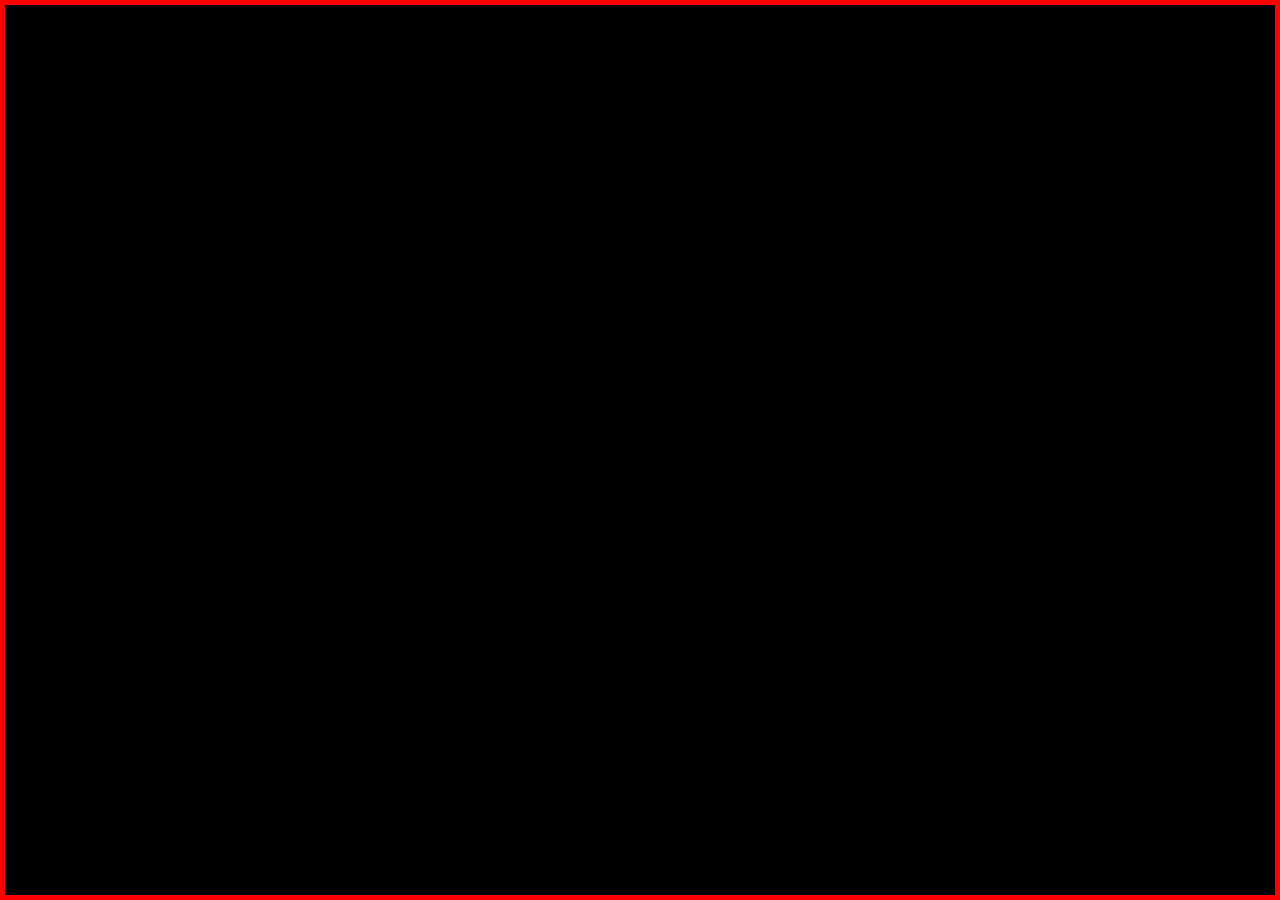
<file: index.html>
<!DOCTYPE html>
<html lang="en">
    <head>
        <meta charset="UTF-8">
        <meta name="viewport" content="width=device-width, initial-scale=1.0">
        <link rel="stylesheet" href="styles.css">
        <title>Main Page</title>
    </head>
    <body>
        <div class="splash">
            <h1 class="fade-in">Welcome To My Website!</h1>
        </div>
        <div class="main">
            <div class="dropdown">
                <button class="drop-button"> Menu </button>
                <div class="dropdown-content">
                    <a href="index.html"> Main Page </a>
                    <a href="secondary.html"> Secondary Page </a>
                </div>
            </div>
            <h1 class="header">The Main Page!</h1>
            <div class="container">
                <div class="info-box">
                    <p>Lorem ipsum odor amet, consectetuer adipiscing elit. Vulputate platea iaculis condimentum fringilla faucibus ullamcorper vulputate. Massa nec vehicula viverra hendrerit posuere a fermentum consectetur. Lectus pellentesque rutrum faucibus mauris volutpat pharetra cras. Cubilia rhoncus lorem facilisis donec vehicula commodo. Sammy Garcia is the goat</p>
                    <a href="secondary.html"><button class="button">Click Me!</button></a>
                </div>
                <img src="images/image.png" alt="image" class="image">
            </div>
        </div>
        <script src="script.js"></script>
    </body>
</html>
</file>
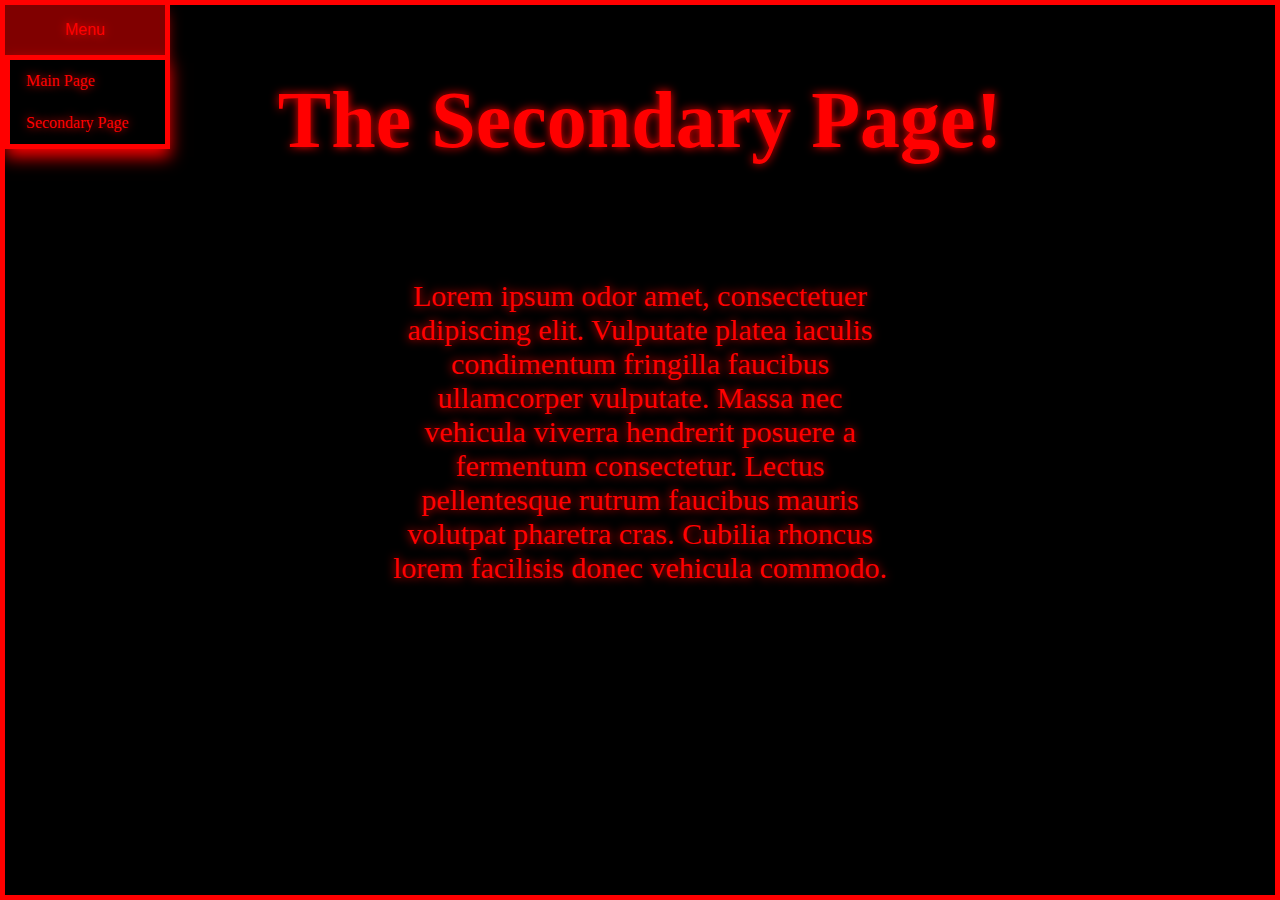
<file: secondary.html>
<!DOCTYPE html>
<html lang="en">
    <head>
        <meta charset="UTF-8">
        <meta name="viewport" content="width=device-width, initial-scale=1.0">
        <link rel="stylesheet" href="styles2.css">
        <title>Secondary Page</title>
    </head>
    <body>
        <div class="dropdown">
            <button class="drop-button"> Menu </button>
            <div class="dropdown-content">
                <a href="index.html"> Main Page </a>
                <a href="secondary.html"> Secondary Page </a>
            </div>
        </div>
        <h1 class="header">The Secondary Page!</h1>
        <div class="main-contents">
            <div class="container">
                <p>Lorem ipsum odor amet, consectetuer adipiscing elit. Vulputate platea iaculis condimentum fringilla faucibus ullamcorper vulputate. Massa nec vehicula viverra hendrerit posuere a fermentum consectetur. Lectus pellentesque rutrum faucibus mauris volutpat pharetra cras. Cubilia rhoncus lorem facilisis donec vehicula commodo.</p>
            </div>
        </div>
    </body>
</html>
</file>
<file: styles.css>
.splash {
    border: 5px solid #ff0000;
    box-sizing: border-box;
    position: fixed;
    top: 0;
    left: 0;
    width: 100%;
    height: 100vh;
    background: #000000;
    z-index: 1000;
    color: #ff0000;
    text-align: center;
    font-size: 30px;
    line-height: 90vh;
}

.splash.display-none {
    border: 5px solid #ff0000;
    box-sizing: border-box;
    position: fixed;
    opacity: 0;
    top: 0;
    left: 0;
    width: 100%;
    height: 100vh;
    background: #000000;
    z-index: -1000;
    color: #ff0000;
    text-align: center;
    font-size: 30px;
    line-height: 90vh;
    transition: all 1s;
}

@keyframes fadeIn{
    to {
        opacity: 1;
        font-size: 60px;
    }
}

@keyframes colorFlash{
    0% {
        color: #ff0000;
    }
    50% {
        color: #000000;
    }
    100% {
        color: #ff0000;
    }
}

.fade-in {
    opacity: 0;
    font-size: 75px;
    animation: fadeIn 1s ease-in forwards, colorFlash 0.2s 7;
}

.main {
    opacity: 0;
    transition: all 1s;
    
}

.main.display-all {
    opacity: 1;
    transition-delay: 1s;
}

body {
    background-color: #000000;
    border: 5px solid #ff0000;
    box-sizing: border-box;
    min-height: 100vh;
    margin: 0;
    padding-top: 1px;
    font-family: "Times New Roman", Times, serif;
}

body::before {
    content: "";
    position: fixed;
    top: 0;
    left: 0;
    width: 100%;
    height: 100%;
    background-image: url("images/background.jpg");
    background-size: cover;
    background-position: center;
    opacity: 0;
    z-index: -1;
    transition: all 1s;
}

body.display-all::before {
    content: "";
    position: fixed;
    top: 0;
    left: 0;
    width: 100%;
    height: 100%;
    background-image: url("images/background.jpg");
    background-size: cover;
    background-position: center;
    opacity: 0.75;
    z-index: -1;
    transition-delay: 1s;
}

.header {
    padding-top: 15px;
    padding-bottom: 30px;
    text-align: center;
    color: #ff0000;
    font-size: 80px;
    border-radius: 100px;
    text-shadow: 0px 0px 10px #ff0000;
}

.container {
    display: flex;
    flex-flow: row wrap;
    justify-content: center;
    align-items: center;
    gap: 100px;
    color: #ff0000;
    text-shadow: 0px 0px 10px #ff0000;
    font-size: 30px;
    font-family: "Brush Script MT", cursive;
}

.info-box {
    display: flex;
    flex-flow: column wrap;
    justify-content: space-evenly;
    align-items: center;
    max-width: 500px;
    gap: 15px;
    color: #ff0000;
    text-align: center;
    text-shadow: 0px 0px 10px #ff0000;
}

.button {
    background-color: #000000;
    border: 2px solid #ff0000;
    color: rgb(255, 0, 0);
    font-size: 30px;
    text-align: center;
    cursor: pointer;
    padding: 15px 32px;
    margin: 4px 2px;
    border-radius: 10px;
    text-shadow: 0px 0px 10px #ff0000;
    box-shadow: 0px 0px 10px #ff0000;
    font-family: Arial, Helvetica, sans-serif;
    transition: 1s;
}

.button:hover {
    background-color: #350000;
    transform: scale(1.25);
}

.button:active {
    background-color: #800000;
    transition: none;
}

img {
    background-color: #000000;
    border: 5px solid #ff0000;
    box-shadow: 0px 0px 50px #ff0000;
}

.dropdown {
    position: absolute;
    top: 0;
    left: 0;
    display: inline-block;
    border: 5px solid #ff0000;
}

.dropdown-content {
    display: none;
    position: absolute;
    background-color: #000000;
    min-width: 160px;
    box-shadow: 0px 8px 16px 0px #ff0000;
    text-shadow: 0px 0px 10px #ff0000;
    z-index: 1;
    border: 5px solid #ff0000;
    min-width: calc(100% - 5px);
    transition: 0.75s;
    white-space: nowrap;
    overflow: hidden;
}

.drop-button {
    background-color: #000000;
    color: #ff0000;
    padding: 16px;
    font-size: 16px;
    min-width: 80px;
    box-shadow: 0px 8px 16px 0px #ff0000;
    text-shadow: 0px 0px 10px #ff0000;
    border: none;
    cursor: pointer;
    transition: 0.75s;
}

.dropdown-content a {
    color: #ff0000;
    padding: 12px 16px;
    text-decoration: none;
    display: block;
    transition: 0.75s;
}

.dropdown:hover .dropdown-content {
    display: block;
    width: calc(100% - 5px);
}

.dropdown:hover .drop-button {
    background-color: #800000;
    min-width: 160px;
}

.dropdown-content a:hover {
    background-color: #800000;
}
</file>
<file: styles2.css>
body {
    background-color: #000000;
    border: 5px solid #ff0000;
    box-sizing: border-box;
    min-height: 100vh;
    margin: 0;
    padding-top: 1px;
    font-family: "Times New Roman", Times, serif;
}

.main-contents {
    display: flex;
    justify-content: center;
    align-items: center;
}

.header {
    padding-top: 15px;
    padding-bottom: 30px;
    text-align: center;
    color: #ff0000;
    font-size: 80px;
    border-radius: 100px;
    text-shadow: 0px 0px 10px #ff0000;
}

.container {
    display: flex;
    flex-flow: row wrap;
    justify-content: center;
    align-items: center;
    text-align: center;
    max-width: 500px;
    gap: 100px;
    color: #ff0000;
    text-shadow: 0px 0px 10px #ff0000;
    font-size: 30px;
    font-family: "Brush Script MT", cursive;
}

.dropdown {
    position: absolute;
    top: 0;
    left: 0;
    display: inline-block;
    border: 5px solid #ff0000;
}

.dropdown-content {
    display: none;
    position: absolute;
    background-color: #000000;
    min-width: 160px;
    box-shadow: 0px 8px 16px 0px #ff0000;
    text-shadow: 0px 0px 10px #ff0000;
    z-index: 1;
    border: 5px solid #ff0000;
    min-width: calc(100% - 5px);
    transition: 0.75s;
    white-space: nowrap;
    overflow: hidden;
}

.drop-button {
    background-color: #000000;
    color: #ff0000;
    padding: 16px;
    font-size: 16px;
    min-width: 80px;
    box-shadow: 0px 8px 16px 0px #ff0000;
    text-shadow: 0px 0px 10px #ff0000;
    border: none;
    cursor: pointer;
    transition: 0.75s;
}

.dropdown-content a {
    color: #ff0000;
    padding: 12px 16px;
    text-decoration: none;
    display: block;
    transition: 0.75s;
}

.dropdown:hover .dropdown-content {
    display: block;
    width: calc(100% - 5px);
}

.dropdown:hover .drop-button {
    background-color: #800000;
    min-width: 160px;
}

.dropdown-content a:hover {
    background-color: #800000;
}
</file>
